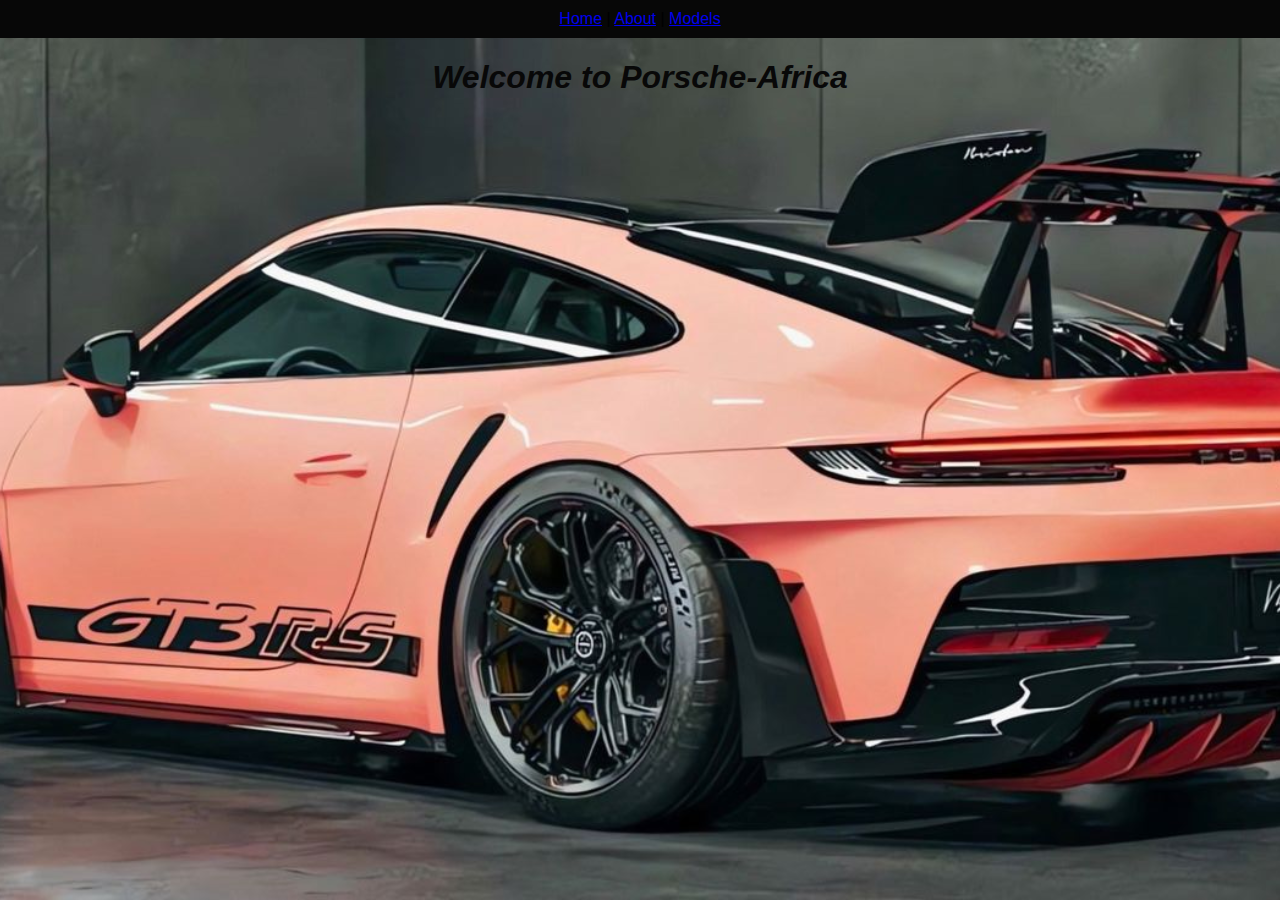
<file: Index.html>
<!DOCTYPE html>
<html lang="en">
<head>
    <meta charset="UTF-8">
    <meta name="viewport" content="width=device-width, initial-scale=1.0">
    <title>PORSCHE-AFRICA</title>
    <link rel="stylesheet" href="CSS/index.css">
</head>
<body>
    <nav>
        <ul>
            <a href="Index.html">Home</a> | <a href="about.html">About</a> | <a href="models.html">Models</a>
        </ul> 
    </nav>
    
    <h1>Welcome to Porsche-Africa</h1>

    
</body>
</html>
</file>
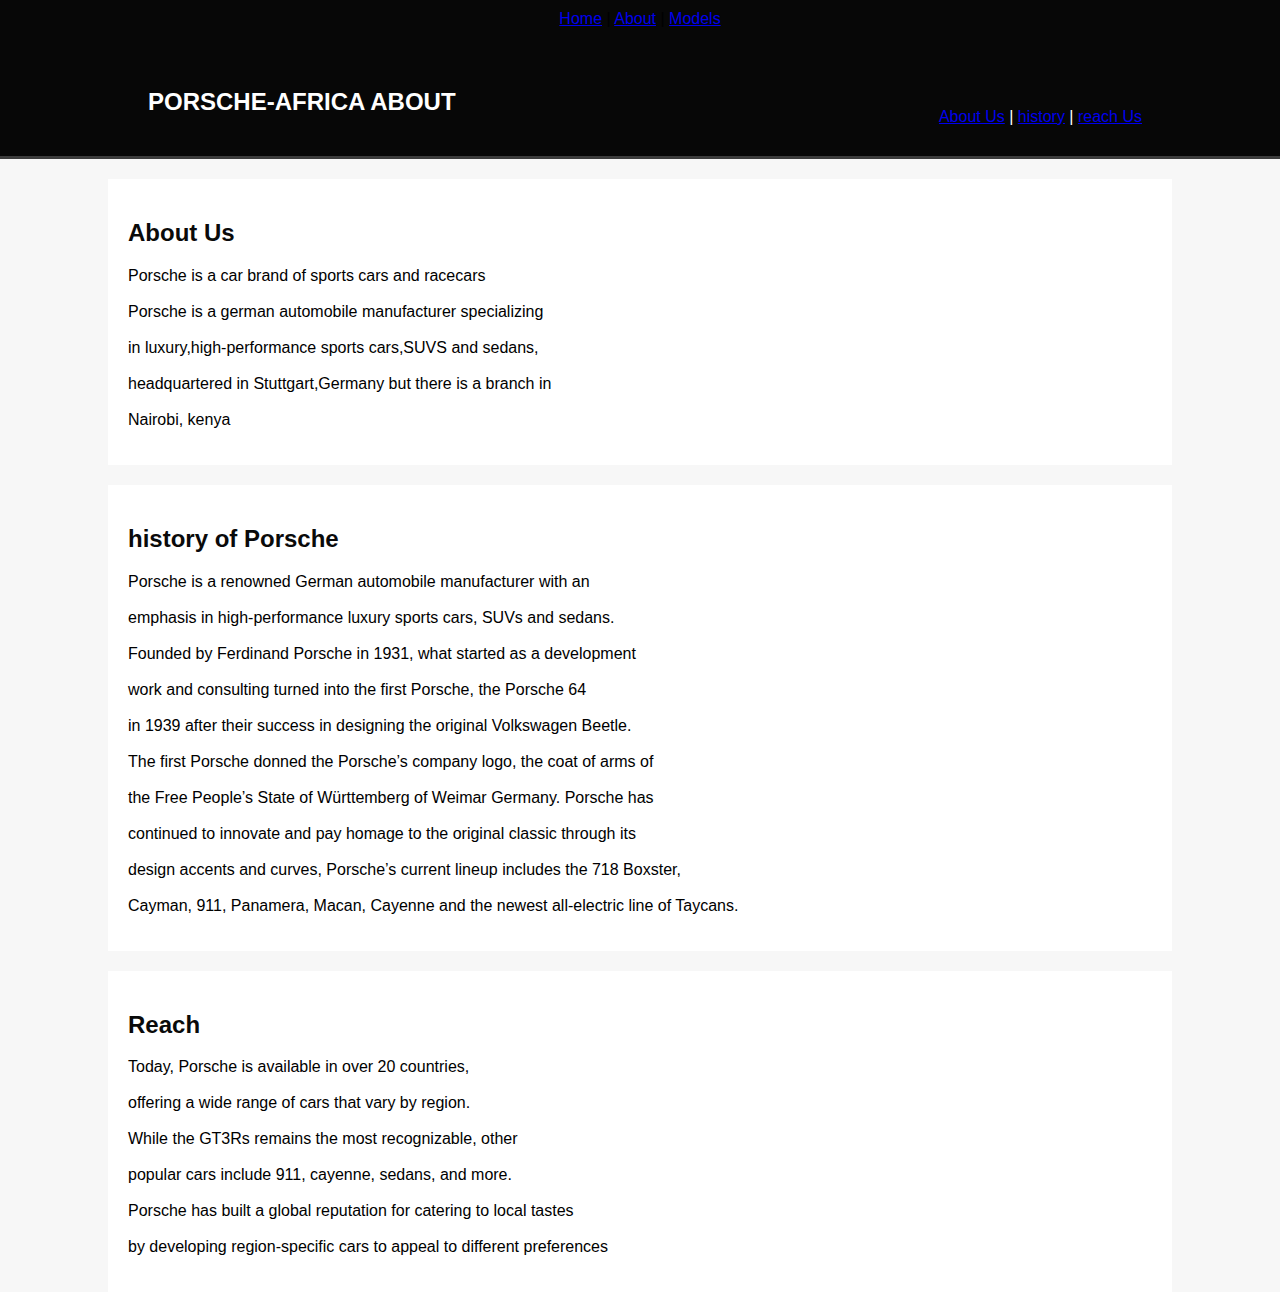
<file: about.html>
<!DOCTYPE html>
<html lang="en">
<head>
    <meta charset="UTF-8">
    <meta name="viewport" content="width=device-width, initial-scale=1.0">
    <title>About</title>
    <link rel="stylesheet" href="CSS/about.css">
</head>
<body>
    <nav>
        <ul>
            <a href="Index.html">Home</a> | <a href="about.html">About</a> | <a href="models.html">Models</a>
        </ul> 
    </nav>
    <header>
        <div class="container">
            <div id="branding">
                <h1>Porsche-Africa about</h1>
            </div>
            <nav>
                <ul>
                    <a href="about">About Us</a> | <a href="history">history</a> | <a href="reach">reach Us</a></li>
                </ul>
            </nav>
        </div>
    </header>

    <section id="about" class="container">
        <h2>About Us</h2>
        <p>
            Porsche is a car brand of sports cars and racecars<br><br>
            Porsche is a german automobile manufacturer specializing<br><br>
            in luxury,high-performance sports cars,SUVS and sedans,<br><br>
            headquartered in Stuttgart,Germany but there is a branch in<br><br>
            Nairobi, kenya
        </p>

    </section>

    <section id="history" class="container">
        <h2>history of Porsche</h2>
        <p>
            Porsche is a renowned German automobile manufacturer with an<br><br> 
            emphasis in high-performance luxury sports cars, SUVs and sedans.<br><br>
            Founded by Ferdinand Porsche in 1931, what started as a development<br><br> 
            work and consulting turned into the first Porsche, the Porsche 64<br><br> 
            in 1939 after their success in designing the original Volkswagen Beetle.<br><br> 
            The first Porsche donned the Porsche’s company logo, the coat of arms of<br><br> 
            the Free People’s State of Württemberg of Weimar Germany. Porsche has<br><br> 
            continued to innovate and pay homage to the original classic through its<br><br> 
            design accents and curves, Porsche’s current lineup includes the 718 Boxster,<br><br> 
            Cayman, 911, Panamera, Macan, Cayenne and the newest all-electric line of Taycans.
        </p>
    </section>

    <section id="reach" class="container">
        <h2>Reach</h2>
        <p>Today, Porsche is available in over 20 countries,<br><br> 
            offering a wide range of cars that vary by region.<br><br> 
            While the GT3Rs remains the most recognizable, other<br><br> 
            popular cars include 911, cayenne, sedans, and more.<br><br> 
            Porsche has built a global reputation for catering to local tastes<br><br> 
            by developing region-specific cars to appeal to different preferences</p>
    </section>
</body>
</html>
</file>
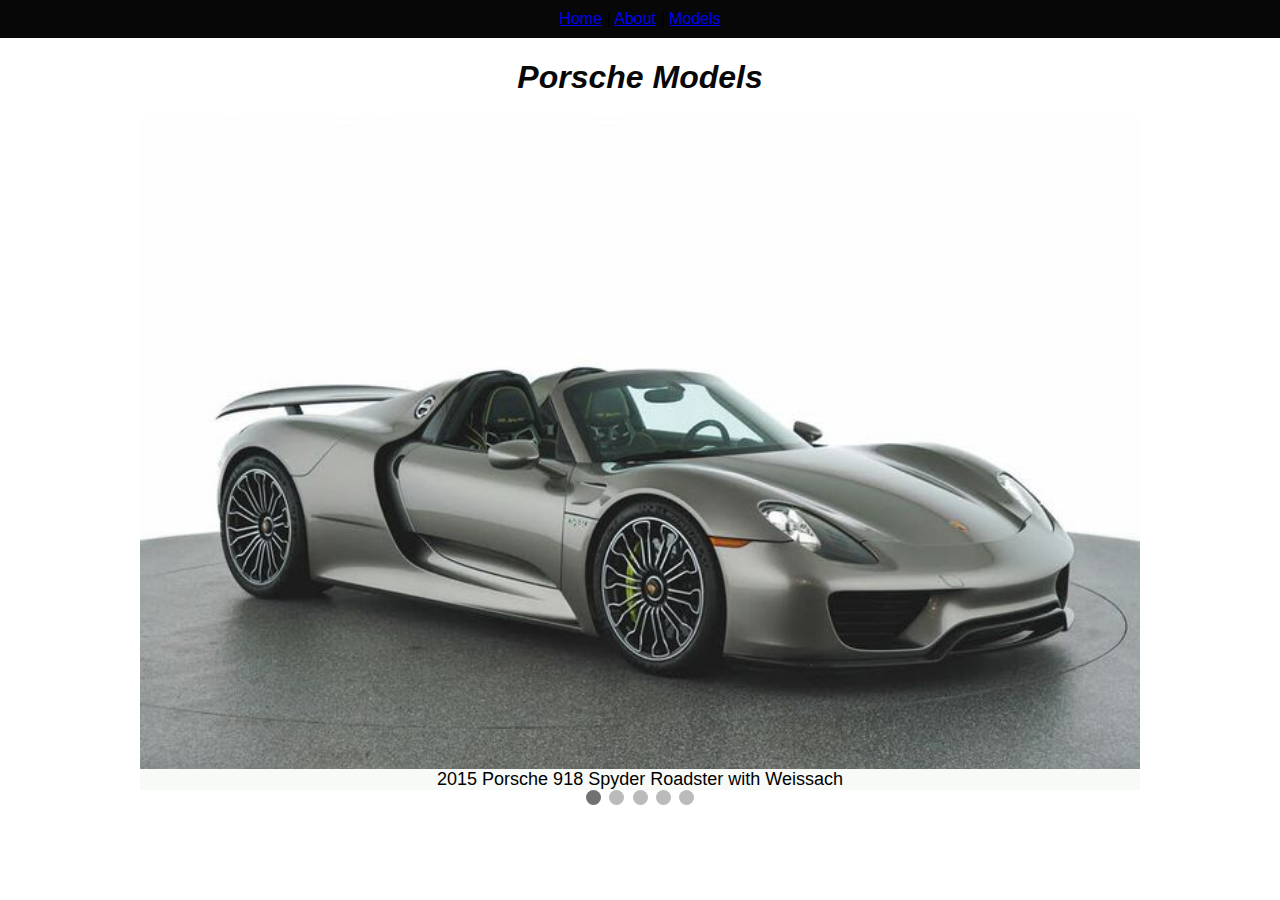
<file: models.html>
<!DOCTYPE html>
<html lang="en">
<head>
    <meta charset="UTF-8">
    <meta name="viewport" content="width=device-width, initial-scale=1.0">
    <title>Models</title>
    <link rel="stylesheet" href="CSS/models.css">
</head>
<body>
    <nav>
        <ul>
        <a href="Index.html">Home</a> | <a href="about.html">About</a> | <a href="models.html">Models</a>
        </ul> 
    </nav>
    <h1>Porsche Models</h1>
    <div class="slideshow-container">
        <div class="mySlides fade">
            <img src="Images/CarGurus - 2015 Porsche 918 Spyder Roadster with Weissach - $1,888,000.jpeg" alt="" style="width: 100%;">
            <div class="text-overlay">2015 Porsche 918 Spyder Roadster with Weissach</div>
       </div>
       <div class="mySlides fade">
        <img src="Images/Porsche Unveils the 2023 911 GT3 R.jpeg" alt="" style="width: 100%;">
        <div class="text-overlay">Porsche 2023 911 GT3 R</div>
       </div>
       <div class="mySlides fade">
        <img src="Images/Gt3rs.jpg" alt="" style="width: 100%;">
        <div class="text-overlay">Gt3rs</div>
       </div>
       <div class="mySlides fade">
        <img src="Images/Porsche Cayenne S 2024.jpeg" alt="" style="width: 100%;">
        <div class="text-overlay">Porsche Cayenne S 2024</div>
       </div>
       <div class="mySlides fade">
        <img src="Images/Zu Verkaufen_ Porsche Taycan 4S 2021 - elferspot_com.jpeg" alt="" style="width: 100%;">
        <div class="text-overlay">Porsche Taycan 4S 2021</div>
       </div>

       <!-- The next and previous buttons -->
        <a class="prev" onclick="plusSlides(-1)">&#10094;</a>
        <a class="next" onclick="plusSlides(1)">&#10095;</a>

    </div>

    <!-- The dots/circles -->
    <div style="text-align:center">
        <span class="dot" onclick="currentSlide(1)"></span> 
        <span class="dot" onclick="currentSlide(2)"></span> 
        <span class="dot" onclick="currentSlide(3)"></span> 
        <span class="dot" onclick="currentSlide(4)"></span> 
        <span class="dot" onclick="currentSlide(5)"></span> 
                
    </div>

    <script src="JavaScript/script.js"></script>

</body>
</html>
</file>
<file: CSS/index.css>
body{
    margin: 0;
    padding: 0;
    background-image: url(../Images/Gt3rs.jpg);
    background-size: cover;
    background-position: center;
    background-attachment: fixed;
    background-repeat: no-repeat;
    height: 100vh;
    font-family: Arial, Helvetica, sans-serif;
}
h1{
    font-weight: bold;
    color: rgb(8, 8, 8);
    text-align: center;
    font-size: xx-large;
    font-style: italic;
}
nav{
    background-color: rgb(7, 7, 7);
    padding: 10px;
    text-align: center;
}
nav ul{
    list-style: none;
    margin: 0;
    padding: 0;
}
nav ul li{
    color: grey;
    text-decoration: none;
}
</file>
<file: CSS/about.css>
nav{
    background-color: rgb(7, 7, 7);
    padding: 10px;
    text-align: center;
}
nav ul{
    list-style: none;
    margin: 0;
    padding: 0;
}
nav ul li{
    color: grey;
    text-decoration: none;
}
body{
    font-family: Arial, Helvetica, sans-serif;
    background-color: #f7f7f7;
    margin: 0;
    padding: 0;
}
.container{
    width: 80%;
    margin: auto;
    overflow: hidden;
    padding: 20px;
}
header{
    background: #070707;
    color: #fff;
    padding-top: 30px;
    min-height: 30px;
    border-bottom: #3c3c3c 3px solid;
}
header #branding {
    float: left;
}
header #branding h1 {
    margin: 0;
    padding-left: 20px;
    font-size: 24px;
    text-transform: uppercase;
}
header nav {
    float: right;
    margin-top: 10px;
}
#about, #history, #reach {
    padding: 20px;
    background: #fff;
    margin-top: 20px;
}
h2 {
    color: #0a0a0a;
}
</file>
<file: CSS/models.css>
nav{
    background-color: rgb(7, 7, 7);
    padding: 10px;
    text-align: center;
}
nav ul{
    list-style: none;
    margin: 0;
    padding: 0;
}
nav ul li{
    color: grey;
    text-decoration: none;
}

.text-overlay{
    position: absolute;
    bottom: 0;
    width: 100%;
    background-color: rgb(248, 250, 248);
    padding: 0;
    text-align: center;
    box-sizing: border-box;
    font-size: 18px;
}
body{
    margin: 0;
    font-family: Arial, Helvetica, sans-serif;
   
}
/* Slideshow container */
.slideshow-container {
    position: relative;
    max-width: 1000px;
    margin: auto;
}

/* Hide images by default */
.mySlides {
    display: none;
}

/* Fading animation */
.fade {
    animation-name: fade;
    animation-duration: 1.5s;
}

@keyframes fade {
    from {opacity: .4} 
    to {opacity: 1}
}

/* Next & previous buttons */
.prev, .next {
    cursor: pointer;
    position: absolute;
    top: 50%;
    width: auto;
    padding: 16px;
    margin-top: -22px;
    color: white;
    font-weight: bold;
    font-size: 18px;
    transition: 0.6s ease;
    border-radius: 0 3px 3px 0;
    user-select: none;
}

/* Position the "next button" to the right */
.next {
    right: 0;
    border-radius: 3px 0 0 3px;
}

/* Hover effects on buttons */
.prev:hover, .next:hover {
    background-color: rgba(0,0,0,0.8);
}

/* The dots/bullets/indicators */
.dot {
    cursor: pointer;
    height: 15px;
    width: 15px;
    margin: 0 2px;
    background-color: #bbb;
    border-radius: 50%;
    display: inline-block;
    transition: background-color 0.6s ease;
}

.active, .dot:hover {
    background-color: #717171;
}
h1{
    font-weight: bold;
    color: rgb(8, 8, 8);
    text-align: center;
    font-size: xx-large;
    font-style: italic;
}
</file>
